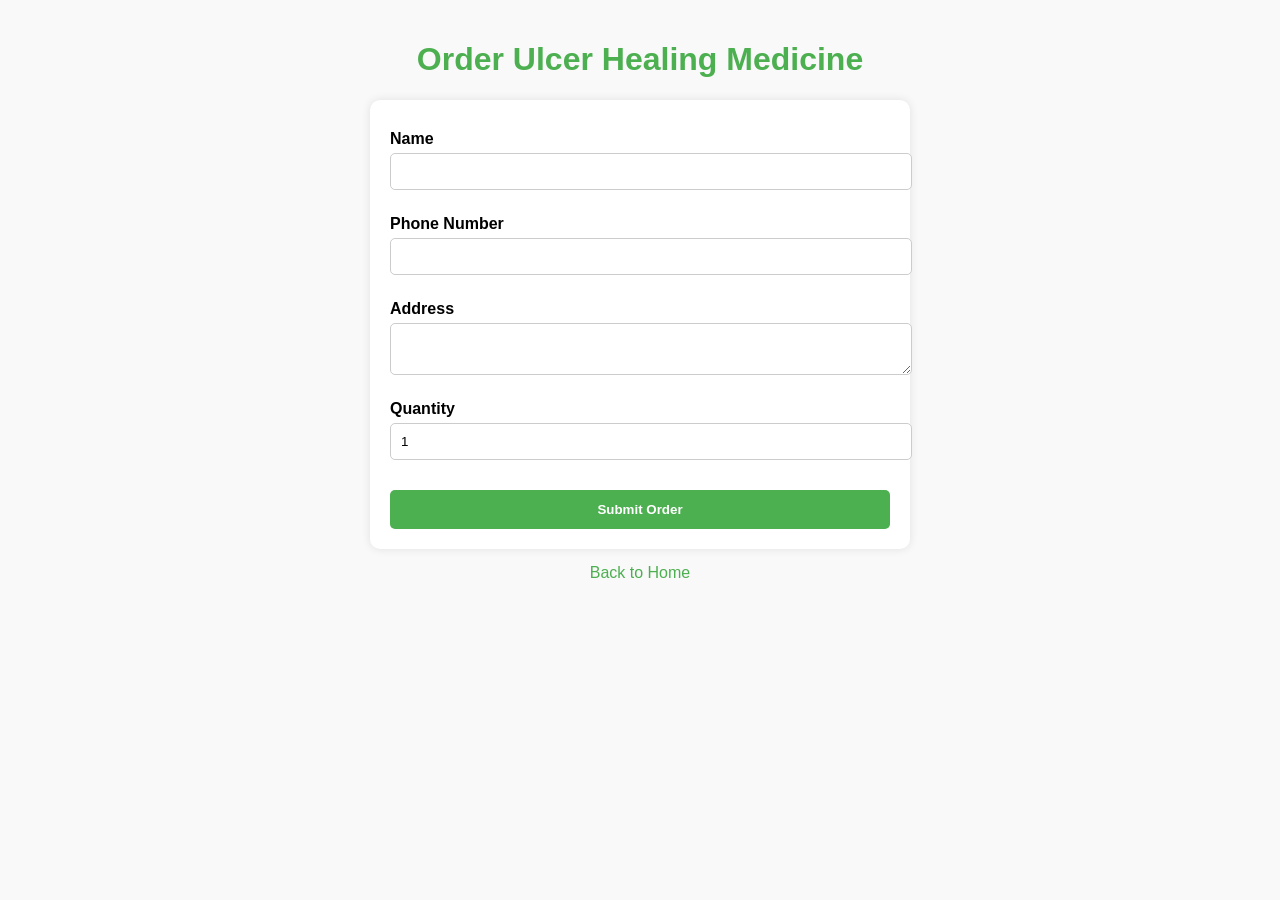
<file: order.html>
<!DOCTYPE html>
<html>
<head>
<title>Order Ulcer Medicine</title>
<link rel="stylesheet" href="style.css">
<style>
body { font-family: Arial, sans-serif; padding:20px; background:#f9f9f9; }
h1 { text-align:center; color:#4CAF50; }
form { max-width:500px; margin:auto; background:white; padding:20px; border-radius:10px; box-shadow:0 0 10px rgba(0,0,0,0.1); }
label { display:block; margin-top:10px; font-weight:bold; }
input, textarea { width:100%; padding:10px; margin-top:5px; border-radius:5px; border:1px solid #ccc; }
button { margin-top:15px; padding:12px 25px; background:#4CAF50; color:white; border:none; border-radius:5px; font-weight:bold; cursor:pointer; }
a { display:block; text-align:center; margin-top:15px; color:#4CAF50; text-decoration:none; }
</style>
</head>
<body>

<h1>Order Ulcer Healing Medicine</h1>

<form onsubmit="sendWhatsApp(event)">
<label>Name</label>
<input type="text" id="name" required>

<label>Phone Number</label>
<input type="text" id="phone" required>

<label>Address</label>
<textarea id="address" required></textarea>

<label>Quantity</label>
<input type="number" id="quantity" value="1" min="1">

<button type="submit">Submit Order</button>
</form>

<a href="index.html">Back to Home</a>

<script>
const unitPrice = 60; // Price per bottle in Rands

function sendWhatsApp(e){
    e.preventDefault();
    let name = document.getElementById('name').value;
    let phone = document.getElementById('phone').value;
    let address = document.getElementById('address').value;
    let quantity = parseInt(document.getElementById('quantity').value);
    let totalPrice = unitPrice * quantity;
    
    let message = `Hi, I want to order ${quantity} Ulcer Healing Medicine(s). Total: R${totalPrice}%0AName: ${name}%0APhone: ${phone}%0AAddress: ${address}`;
    window.open(`https://wa.me/27834724696?text=${message}`, '_blank');
}
</script>

</body>
</html>
</file>
<file: style.css>
body{

font-family: Arial;
margin:0;
background:#f4f4f4;

}

header{

background:#2c7a7b;
color:white;
padding:20px;
text-align:center;

}

nav a{

color:white;
margin:10px;
text-decoration:none;
font-weight:bold;

}

.hero{

text-align:center;
padding:40px;

}

.hero img{

width:300px;
border-radius:10px;

}

.btn{

display:inline-block;
padding:10px 20px;
background:#2c7a7b;
color:white;
text-decoration:none;
margin-top:20px;
border-radius:5px;

}

.info{

padding:30px;
background:white;

}

.contact{

text-align:center;
padding:40px;

}

.whatsapp{

background:#25D366;
color:white;
padding:15px 25px;
text-decoration:none;
border-radius:5px;

}

form{

max-width:400px;
margin:auto;
display:flex;
flex-direction:column;

}

input,textarea{

margin-bottom:15px;
padding:10px;

}

button{

background:#2c7a7b;
color:white;
padding:12px;
border:none;

}

footer{

text-align:center;
padding:20px;
background:#222;
color:white;

}

.disclaimer{

font-size:12px;
margin-top:10px;

}
.testimonials {
  background: #f9f9f9; /* light gray background */
  padding: 40px 20px;
  text-align: center;
}

.testimonials h2 {
  font-size: 2rem;
  margin-bottom: 30px;
}

.testimonial {
  max-width: 600px;
  margin: 20px auto;
  padding: 20px;
  border-left: 5px solid #4CAF50; /* green accent */
  background: #fff;
  box-shadow: 0 2px 8px rgba(0,0,0,0.1);
}

.testimonial p {
  font-style: italic;
  font-size: 1.1rem;
}

.testimonial span {
  display: block;
  margin-top: 10px;
  font-weight: bold;
  color: #333;
}
</file>
